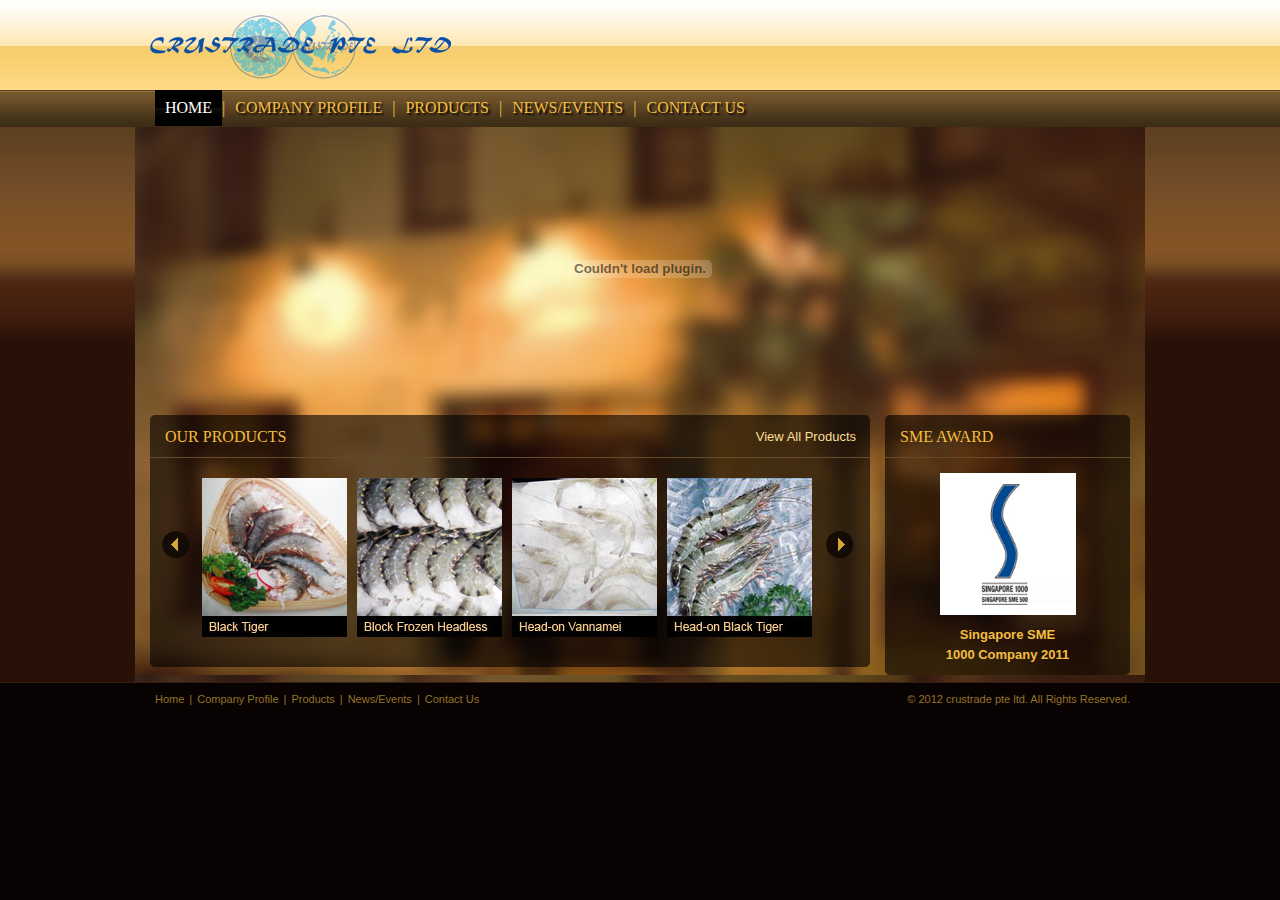
<file: index.html>
<!DOCTYPE html PUBLIC "-//W3C//DTD XHTML 1.0 Transitional//EN" "http://www.w3.org/TR/xhtml1/DTD/xhtml1-transitional.dtd">
<html xmlns="http://www.w3.org/1999/xhtml">
<head>
<meta http-equiv="Content-Type" content="text/html; charset=utf-8" />
<title>::: Crustrade pte ltd :::</title>
<link href="css/style.css" rel="stylesheet" type="text/css" />
<link rel="stylesheet" type="text/css" href="css/skin.css" />
<script type="text/javascript" src="js/jquery-1.3.1.min.js"></script>
<script type="text/javascript" src="js/js.js"></script>
<script type="text/javascript" src="js/jquery-1.4.2.min.js"></script>
<script type="text/javascript" src="js/jquery.jcarousel.min.js"></script>

<script type="text/javascript">

function mycarousel_initCallback(carousel)
{
    // Disable autoscrolling if the user clicks the prev or next button.
    carousel.buttonNext.bind('click', function() {
        carousel.startAuto(0);
    });

    carousel.buttonPrev.bind('click', function() {
        carousel.startAuto(0);
    });

    // Pause autoscrolling if the user moves with the cursor over the clip.
    carousel.clip.hover(function() {
        carousel.stopAuto();
    }, function() {
        carousel.startAuto();
    });
};

jQuery(document).ready(function() {
    jQuery('#mycarousel').jcarousel({
        auto: 10,
        wrap: 'last',
        initCallback: mycarousel_initCallback
    });
});

</script>
</head>
<body>
<div> 
  <!--Header Starts -->
  <div class="header">
    <div class="panellimit"> <a href="#" class="fleft mt15"><img src="images/logo.png" alt="Crustrade Logo" width="301" height="64" border="0" /></a> </div>
  </div>
  <!--Header Starts --> 
  <!--Navigation Starts -->
  <div class="navi">
    <div class="panellimit">
      <ul>
        <li class="sel"><a href="#">Home</a></li>
        <li class="divider">|</li>
        <li><a href="companyprofile.html">Company Profile </a></li>
        <li class="divider">|</li>
        <li><a href="products.html">Products</a></li>
        <li class="divider">|</li>
        <li><a href="news_events.html">News/Events</a></li>
        <li class="divider">|</li>
        <li><a href="contactus.html">Contact Us</a></li>
      </ul>
    </div>
  </div>
  <!--Navigation Starts --> 
  <!--Body Starts -->
  <div class="body">
    <div class="innerbg">
      <div class="panellimit">
        <div style="min-height:538px; padding-top:10px;">
          <div style="height:278px;">
          <object classid="clsid:d27cdb6e-ae6d-11cf-96b8-444553540000" 

codebase="http://download.macromedia.com/pub/shockwave/
cabs/flash/swflash.cab#version=6,0,40,0" 
 
width="980" height="263" 
 id="mymoviename">
            <param name="movie"  

value="images/banner.swf" />
            <param name="quality" value="high" />
            <param name="wmode" value="transparent"/>
            <embed src="images/banner.swf" quality="high" wmode="transparent"  bgcolor="none"

width="980" height="263" 

name="mymoviename" align="" type="application/x-shockwave-flash" 

pluginspage="http://www.macromedia.com/go/getflashplayer"> </embed>
          </object>
          </div>
          
          <!--Panel Box Starts -->
          <div class="panelbox leftcol1">
            <div class="block-top"><span class="left"></span><span class="right"></span></div>
            <div class="block-body" style="position:relative;">
              <div class="title">Our Products</div>
              
              
              <div class="viewproduct"><a href="products.html">View All Products</a></div>
              <!--Slider Main Starts-->
              <div class="slider">
                <ul id="mycarousel" class="jcarousel-skin-tango mid">
                 <li><img src="images/slider/1.jpg" width="145" height="159" alt="Black Tiger / White / Vanamei / Flowery / Pink / Fresh Water / Cat Tiger / Shrimps" /></li>
                 <li><img src="images/slider/2.jpg" width="145" height="159" alt="Block Frozen Headless Shellon Shrimp" /></li>
                 <li><img src="images/slider/3.jpg" width="145" height="159" alt="Head-on Vannamei Shrimp" /></li>
                 <li><img src="images/slider/4.jpg" width="145" height="159" alt="Head-on Black Tiger Shrimp" /></li>
                 <li><img src="images/slider/5.jpg" width="145" height="159" alt="Cooked IQF Easy Peel Shrimp" /></li>
                 <li><img src="images/slider/6.jpg" width="145" height="159" alt="Peeled and Undeveined Shrimp" /></li>
                 <li><img src="images/slider/7.jpg" width="145" height="159" alt="Skewered Peeled and Deveined Shrimp" /></li>
                 <li><img src="images/slider/8.jpg" width="145" height="159" alt="Peeled Tail-on Shrimp" /></li>
                 <li><img src="images/slider/9.jpg" width="145" height="159" alt="Peeled Tail-on Butterfly Shrimp" /></li>
                 <li><img src="images/slider/10.jpg" width="145" height="159" alt="Sushi Ebi, Nobashi, Ebi-Fry" /></li>
                 <li><img src="images/slider/11.jpg" width="145" height="159" alt="Cooked Peeled Deveined Tail-on IQF Shrimp" /></li>
                 <li><img src="images/slider/12.jpg" width="145" height="159" alt="Cooked Peeled Deveined Tail-off IQF Shrimp" /></li>
                 <li><img src="images/slider/13.jpg" width="145" height="159" alt="Squid Whole, Squid Tube, Head & Tentacles, Pineapple Cut" /></li>
                 <li><img src="images/slider/14.jpg" width="145" height="159" alt="Cuttlefish Whole, Cuttlefish Fillet, Head & Tentacles" /></li>
                 <li><img src="images/slider/15.jpg" width="145" height="159" alt="Baby Octopus Whole, Gutted, Eyeless, Flower Shape" /></li>
                 <li><img src="images/slider/16.jpg" width="145" height="159" alt="Froglegs" /></li>
                 <li><img src="images/slider/17.jpg" width="145" height="159" alt="Blue Swimming Crabs" /></li>
                 <li><img src="images/slider/18.jpg" width="145" height="159" alt="Fish, Red Snapper, Dory, Barramundi, Red Mullet, Grouper, Pomfrets, Whole, Fillets, G & G " /></li>
                  <li><img src="images/slider/19.jpg" width="145" height="159" alt="Yellow Fish Tuna, Sword Fish" /></li>
                  <li><img src="images/slider/20.jpg" width="145" height="159" alt="Rock Lobster Tails, Slipper Lobster Tails, Whole Cooked Lobster, Clams, Mussels, Seafood Mix, etc. " /></li>
                </ul>
              </div>
              <!--Slider Main Ends--> 
            </div>
            <div class="block-bottom"><span class="left"></span><span class="right"></span></div>
          </div>
          <!--Panel Box Ends --> 
          <!--Panel Box Starts -->
          <div class="panelbox rightcol1">
            <div class="block-top"><span class="left"></span><span class="right"></span></div>
            <div class="block-body">
              <div class="title">SME AWARD </div>
              <div class="body-content" style="text-align:center;"> <img src="images/sme.png" width="136" height="142" alt="SME AWARD" />
                <p style="text-align:center; color:#F4BE40; padding-top:10px !important; padding-bottom:0px !important;"><strong>Singapore SME <br />
                  1000 Company 2011</strong></p>
                <div class="clr"></div>
              </div>
            </div>
            <div class="block-bottom"><span class="left"></span><span class="right"></span></div>
          </div>
          <!--Panel Box Ends -->
          <div class="clr"></div>
        </div>
      </div>
    </div>
  </div>
  <!--Body Starts --> 
  <!--Footer Starts -->
  <div class="footer">
    <div class="panellimit">
      <div class="fleft"><a href="index.html">Home</a>|<a href="companyprofile.html">Company Profile</a>|<a href="products.html">Products</a>|<a href="news_events.html">News/Events</a>|<a href="contactus.html">Contact Us</a> </div>
      <div class="fright">© 2012 crustrade pte ltd. All Rights Reserved.</div>
    </div>
  </div>
  <!--Footer Starts --> 
</div>
</body>
</html>
</file>
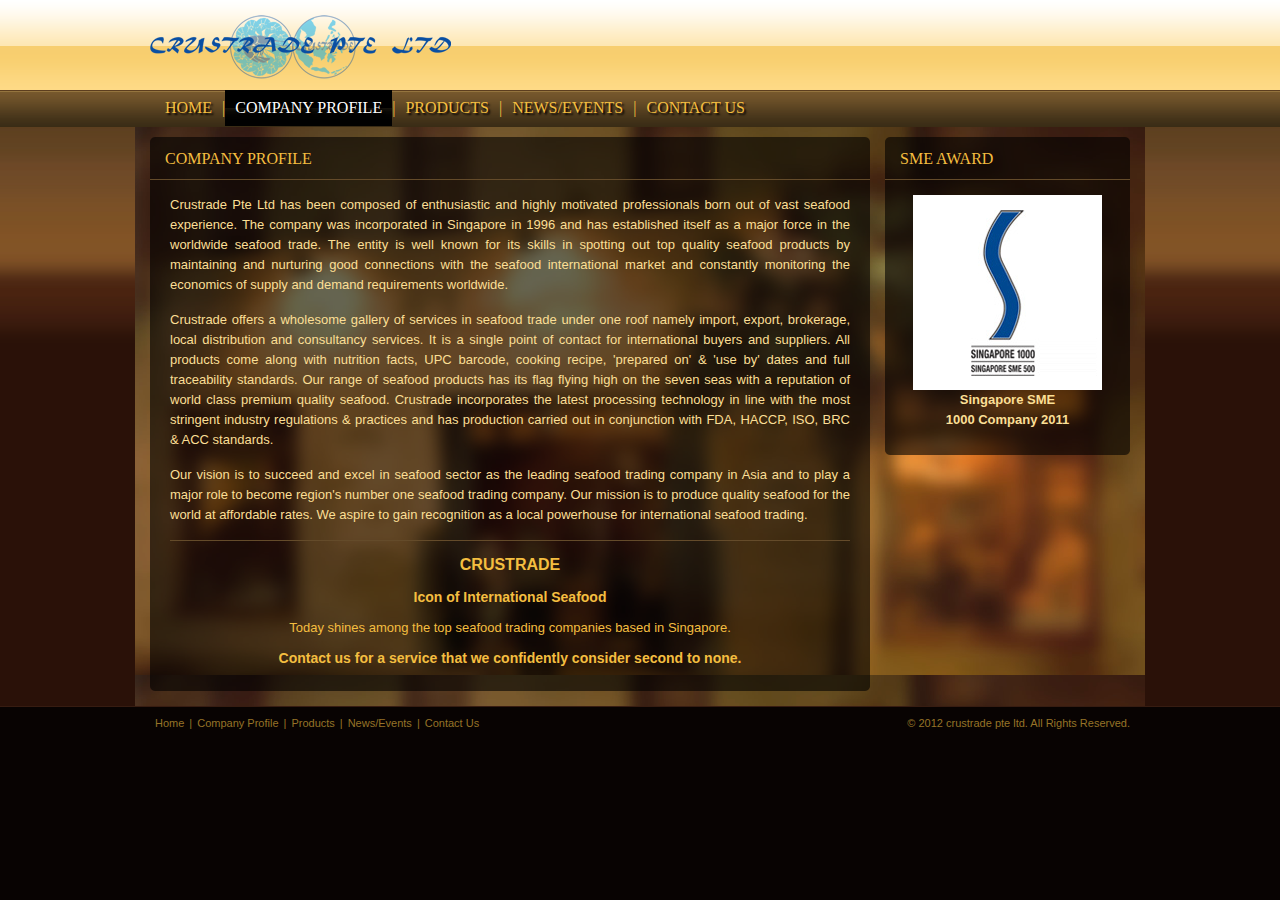
<file: companyprofile-3.html>
<!DOCTYPE html PUBLIC "-//W3C//DTD XHTML 1.0 Transitional//EN" "http://www.w3.org/TR/xhtml1/DTD/xhtml1-transitional.dtd">
<html xmlns="http://www.w3.org/1999/xhtml">
<head>
<meta http-equiv="Content-Type" content="text/html; charset=utf-8" />
<title>::: Crustrade pte ltd :::</title>
<link href="css/style.css" rel="stylesheet" type="text/css" />
</head>
<body>
<div> 
  <!--Header Starts -->
  <div class="header">
    <div class="panellimit"> <a href="#" class="fleft mt15"><img src="images/logo.png" alt="Crustrade Logo" width="301" height="64" border="0" /></a> </div>
  </div>
  <!--Header Starts --> 
  <!--Navigation Starts -->
  <div class="navi">
    <div class="panellimit">
      <ul>
        <li><a href="index.html">Home</a></li>
        <li class="divider">|</li>
        <li class="sel"><a href="#">Company Profile </a></li>
        <li class="divider">|</li>
        <li><a href="products.html">Products</a></li>
        <li class="divider">|</li>
        <li><a href="news_events.html">News/Events</a></li>
        <li class="divider">|</li>
        <li><a href="contactus.html">Contact Us</a></li>
      </ul>
    </div>
  </div>
  <!--Navigation Starts --> 
  <!--Body Starts -->
  <div class="body">
    <div class="innerbg">
      <div class="panellimit">
        <div style="padding-top:10px; min-height:528px;"> 
          <!--Panel Box Starts -->
          <div class="panelbox leftcol1">
            <div class="block-top"><span class="left"></span><span class="right"></span></div>
            <div class="block-body">
              <div class="title">Company Profile</div>
              <div class="body-content">
                <p>Crustrade Pte Ltd has been composed of enthusiastic and highly motivated professionals born out of vast seafood experience. The company was incorporated in Singapore in 1996 and has established itself as a major force in the worldwide seafood trade. The entity is well known for its skills in spotting out top quality seafood products by maintaining and nurturing good connections with the seafood international market and constantly monitoring the economics of supply and demand requirements worldwide.</p>
                <p>Crustrade offers a wholesome gallery of services in seafood trade under one roof namely import, export, brokerage, local distribution and consultancy services. It is a single point of contact for international buyers and suppliers. All products come along with nutrition facts,  UPC barcode, cooking recipe, 'prepared on' & 'use by' dates  and  full traceability standards. Our range of seafood products has its flag flying high on the seven seas with a reputation of world class premium quality seafood.  Crustrade incorporates the latest processing technology in line with the most stringent industry regulations & practices and has production carried out in conjunction with FDA, HACCP, ISO, BRC & ACC standards.</p>
                <p>Our vision is to succeed and excel in seafood sector as the leading seafood trading company in Asia and to play a major role to become region's number one seafood trading company. Our mission is to produce quality seafood for the world at affordable rates. We aspire to gain recognition as a local powerhouse for international seafood trading.</p>
                <div class="compcontent">
                <h2>CRUSTRADE</h2>
                <h3>Icon of International Seafood</h3>
                <h4>Today shines among  the top seafood trading companies based in Singapore.</h4>
                <h3>Contact us for a service that we confidently consider  second to none.</h3>
                </div>
                <div class="clr"></div>
              </div>
            </div>
            <div class="block-bottom"><span class="left"></span><span class="right"></span></div>
          </div>
          <!--Panel Box Ends -->
          <!--Panel Box Starts -->
          <div class="panelbox rightcol1">
            <div class="block-top"><span class="left"></span><span class="right"></span></div>
            <div class="block-body">
              <div class="title">SME AWARD </div>
             <div class="body-content" style="text-align:center;">
                <img src="images/sme.png" width="189" height="195" alt="sme award" />
                <p style="margin-top:10px; text-align:center;"><strong>Singapore SME <br />
                1000 Company 2011</strong></p>
                <div class="clr"></div>
              </div>
            </div>
            <div class="block-bottom"><span class="left"></span><span class="right"></span></div>
          </div>
          <!--Panel Box Ends -->
          <div class="clr"></div>
        </div>
      </div>
    </div>
  </div>
  <!--Body Starts --> 
  <!--Footer Starts -->
  <div class="footer">
    <div class="panellimit">
      <div class="fleft"><a href="index.html">Home</a>|<a href="companyprofile.html">Company Profile</a>|<a href="products.html">Products</a>|<a href="news_events.html">News/Events</a>|<a href="contactus.html">Contact Us</a> </div>
      <div class="fright">© 2012 crustrade pte ltd. All Rights Reserved.</div>
    </div>
  </div>
  <!--Footer Starts --> 
</div>
</body>
</html>
</file>
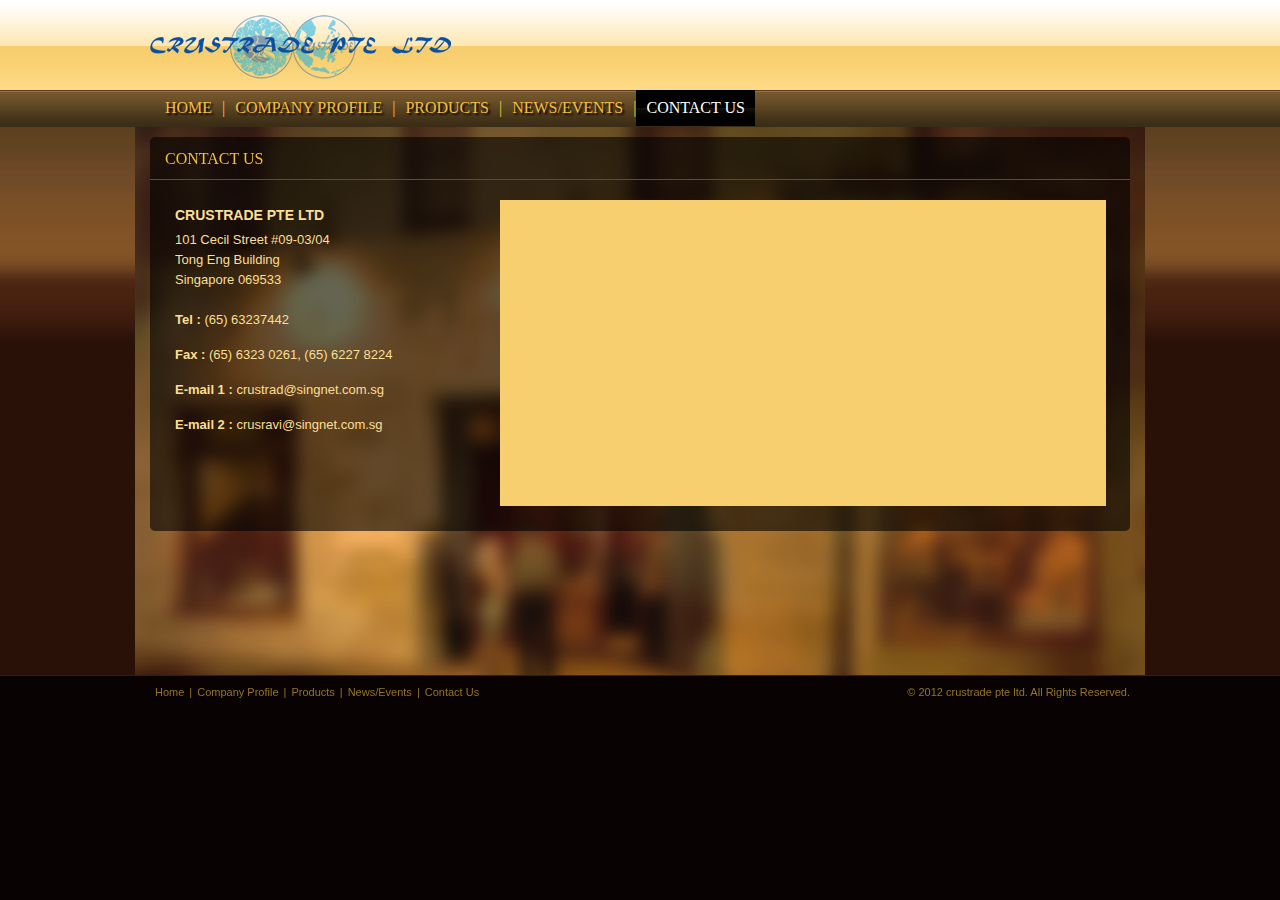
<file: contactus-3.html>
<!DOCTYPE html PUBLIC "-//W3C//DTD XHTML 1.0 Transitional//EN" "http://www.w3.org/TR/xhtml1/DTD/xhtml1-transitional.dtd">
<html xmlns="http://www.w3.org/1999/xhtml">
<head>
<meta http-equiv="Content-Type" content="text/html; charset=utf-8" />
<title>::: Crustrade pte ltd :::</title>
<link href="css/style.css" rel="stylesheet" type="text/css" />
</head>
<body>
<div> 
  <!--Header Starts -->
  <div class="header">
    <div class="panellimit"> <a href="#" class="fleft mt15"><img src="images/logo.png" alt="Crustrade Logo" width="301" height="64" border="0" /></a> </div>
  </div>
  <!--Header Starts --> 
  <!--Navigation Starts -->
  <div class="navi">
    <div class="panellimit">
      <ul>
        <li><a href="index.html">Home</a></li>
        <li class="divider">|</li>
        <li><a href="companyprofile.html">Company Profile </a></li>
        <li class="divider">|</li>
        <li><a href="products.html">Products</a></li>
        <li class="divider">|</li>
        <li><a href="news_events.html">News/Events</a></li>
        <li class="divider">|</li>
        <li class="sel"><a href="#">Contact Us</a></li>
      </ul>
    </div>
  </div>
  <!--Navigation Starts --> 
  <!--Body Starts -->
  <div class="body">
    <div class="innerbg">
      <div class="panellimit">
        <div style="padding-top:10px; padding-bottom:10px; min-height:528px;"> 
          <!--Panel Box Starts -->
          <div class="panelbox">
            <div class="block-top"><span class="left"></span><span class="right"></span></div>
            <div class="block-body">
              <div class="title">Contact Us</div>
              <div>
                <div class="contact-content">
                  <div style="margin-bottom:20px;">
                    <h3>CRUSTRADE PTE LTD</h3>
                    101 Cecil Street #09-03/04<br />
                    Tong Eng Building<br />
                    Singapore 069533</div>
                  <p><strong>Tel :</strong> (65) 63237442</p>
                  <p><strong>Fax :</strong> (65) 6323 0261, (65) 6227 8224</p>
                  <p><strong>E-mail 1 :</strong> <a href="mailto:crustrad@singnet.com.sg">crustrad@singnet.com.sg</a></p>
                  <p><strong>E-mail 2 :</strong> <a href="mailto:crusravi@singnet.com.sg">crusravi@singnet.com.sg</a></p>
                </div>
                <div class="map">
                  <iframe width="600" height="300" frameborder="0" scrolling="no" marginheight="0" marginwidth="0" src="http://maps.google.co.in/maps?q=crustrade+pte+ltd+singapore&amp;oe=utf-8&amp;client=firefox-a&amp;ie=UTF8&amp;hl=en&amp;hq=crustrade+pte+ltd&amp;hnear=Singapore&amp;ll=1.280314,103.848297&amp;spn=0.024069,0.042272&amp;t=m&amp;z=14&amp;vpsrc=6&amp;iwloc=A&amp;cid=5279370033874251805&amp;output=embed"></iframe>
                </div>
                <div class="clr"></div>
              </div>
            </div>
            <div class="block-bottom"><span class="left"></span><span class="right"></span></div>
          </div>
          <!--Panel Box Ends -->
          <div class="clr"></div>
        </div>
      </div>
    </div>
  </div>
  <!--Body Starts --> 
  <!--Footer Starts -->
  <div class="footer">
    <div class="panellimit">
      <div class="fleft"><a href="index.html">Home</a>|<a href="companyprofile.html">Company Profile</a>|<a href="products.html">Products</a>|<a href="news_events.html">News/Events</a>|<a href="contactus.html">Contact Us</a> </div>
      <div class="fright">© 2012 crustrade pte ltd. All Rights Reserved.</div>
    </div>
  </div>
  <!--Footer Starts --> 
</div>
</body>
</html>
</file>
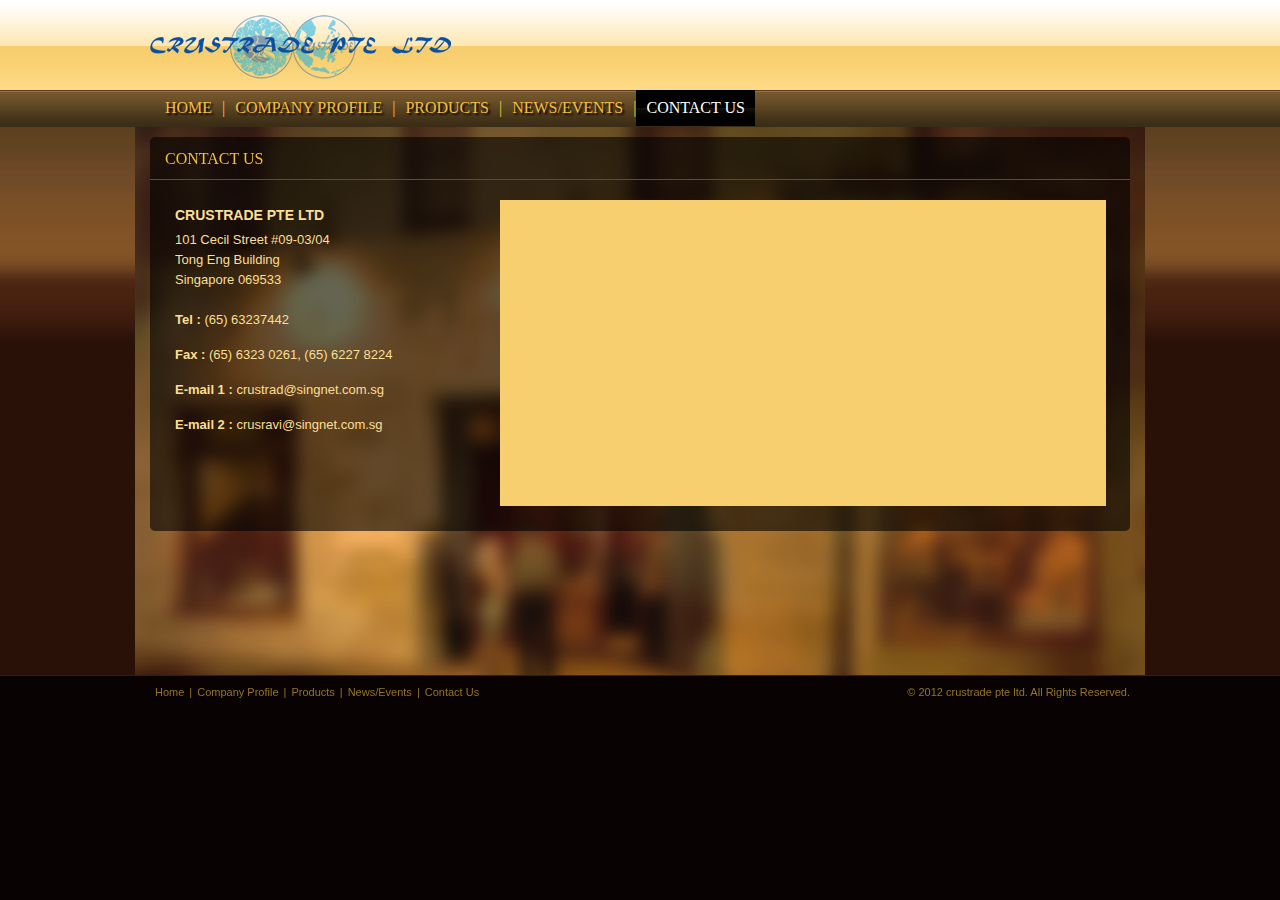
<file: contactus.html>
<!DOCTYPE html PUBLIC "-//W3C//DTD XHTML 1.0 Transitional//EN" "http://www.w3.org/TR/xhtml1/DTD/xhtml1-transitional.dtd">
<html xmlns="http://www.w3.org/1999/xhtml">
<head>
<meta http-equiv="Content-Type" content="text/html; charset=utf-8" />
<title>::: Crustrade pte ltd :::</title>
<link href="css/style.css" rel="stylesheet" type="text/css" />
</head>
<body>
<div> 
  <!--Header Starts -->
  <div class="header">
    <div class="panellimit"> <a href="#" class="fleft mt15"><img src="images/logo.png" alt="Crustrade Logo" width="301" height="64" border="0" /></a> </div>
  </div>
  <!--Header Starts --> 
  <!--Navigation Starts -->
  <div class="navi">
    <div class="panellimit">
      <ul>
        <li><a href="index.html">Home</a></li>
        <li class="divider">|</li>
        <li><a href="companyprofile.html">Company Profile </a></li>
        <li class="divider">|</li>
        <li><a href="products.html">Products</a></li>
        <li class="divider">|</li>
        <li><a href="news_events.html">News/Events</a></li>
        <li class="divider">|</li>
        <li class="sel"><a href="#">Contact Us</a></li>
      </ul>
    </div>
  </div>
  <!--Navigation Starts --> 
  <!--Body Starts -->
  <div class="body">
    <div class="innerbg">
      <div class="panellimit">
        <div style="padding-top:10px; padding-bottom:10px; min-height:528px;"> 
          <!--Panel Box Starts -->
          <div class="panelbox">
            <div class="block-top"><span class="left"></span><span class="right"></span></div>
            <div class="block-body">
              <div class="title">Contact Us</div>
              <div>
                <div class="contact-content">
                  <div style="margin-bottom:20px;">
                    <h3>CRUSTRADE PTE LTD</h3>
                    101 Cecil Street #09-03/04<br />
                    Tong Eng Building<br />
                    Singapore 069533</div>
                  <p><strong>Tel :</strong> (65) 63237442</p>
                  <p><strong>Fax :</strong> (65) 6323 0261, (65) 6227 8224</p>
                  <p><strong>E-mail 1 :</strong> <a href="mailto:crustrad@singnet.com.sg">crustrad@singnet.com.sg</a></p>
                  <p><strong>E-mail 2 :</strong> <a href="mailto:crusravi@singnet.com.sg">crusravi@singnet.com.sg</a></p>
                </div>
                <div class="map">
                  <!--<iframe width="600" height="300" frameborder="0" scrolling="no" marginheight="0" marginwidth="0" src="http://maps.google.co.in/maps?q=crustrade+pte+ltd+singapore&amp;oe=utf-8&amp;client=firefox-a&amp;ie=UTF8&amp;hl=en&amp;hq=crustrade+pte+ltd&amp;hnear=Singapore&amp;ll=1.280314,103.848297&amp;spn=0.024069,0.042272&amp;t=m&amp;z=14&amp;vpsrc=6&amp;iwloc=A&amp;cid=5279370033874251805&amp;output=embed"></iframe>-->
			<iframe width="600" height="300" frameborder="0" scrolling="no" marginheight="0" marginwidth="0" src="http://maps.google.com.sg/maps?f=q&amp;source=embed&amp;hl=en&amp;geocode=&amp;q=101+Cecil+Street+%2309-03%2F04,+Tong+Eng+Building,+Singapore+069533&amp;aq=&amp;sll=1.280664,103.850273&amp;sspn=0.002682,0.003428&amp;vpsrc=6&amp;ie=UTF8&amp;hq=&amp;hnear=Tong+Eng+Bldg,+101+Cecil+St,+069533&amp;t=m&amp;ll=1.28097,103.849448&amp;spn=0.001609,0.001714&amp;z=14&amp;iwloc=A&amp;output=embed"></iframe><br /><small><a href="http://maps.google.com.sg/maps?f=q&amp;source=embed&amp;hl=en&amp;geocode=&amp;q=101+Cecil+Street+%2309-03%2F04,+Tong+Eng+Building,+Singapore+069533&amp;aq=&amp;sll=1.280664,103.850273&amp;sspn=0.002682,0.003428&amp;vpsrc=6&amp;ie=UTF8&amp;hq=&amp;hnear=Tong+Eng+Bldg,+101+Cecil+St,+069533&amp;t=m&amp;ll=1.28097,103.849448&amp;spn=0.001609,0.001714&amp;z=14&amp;iwloc=A" style="color:#0000FF;text-align:left"></a></small>
                </div>
                <div class="clr"></div>
              </div>
            </div>
            <div class="block-bottom"><span class="left"></span><span class="right"></span></div>
          </div>
          <!--Panel Box Ends -->
          <div class="clr"></div>
        </div>
      </div>
    </div>
  </div>
  <!--Body Starts --> 
  <!--Footer Starts -->
  <div class="footer">
    <div class="panellimit">
      <div class="fleft"><a href="index.html">Home</a>|<a href="companyprofile.html">Company Profile</a>|<a href="products.html">Products</a>|<a href="news_events.html">News/Events</a>|<a href="contactus.html">Contact Us</a> </div>
      <div class="fright">© 2012 crustrade pte ltd. All Rights Reserved.</div>
    </div>
  </div>
  <!--Footer Starts --> 
</div>
</body>
</html>
</file>
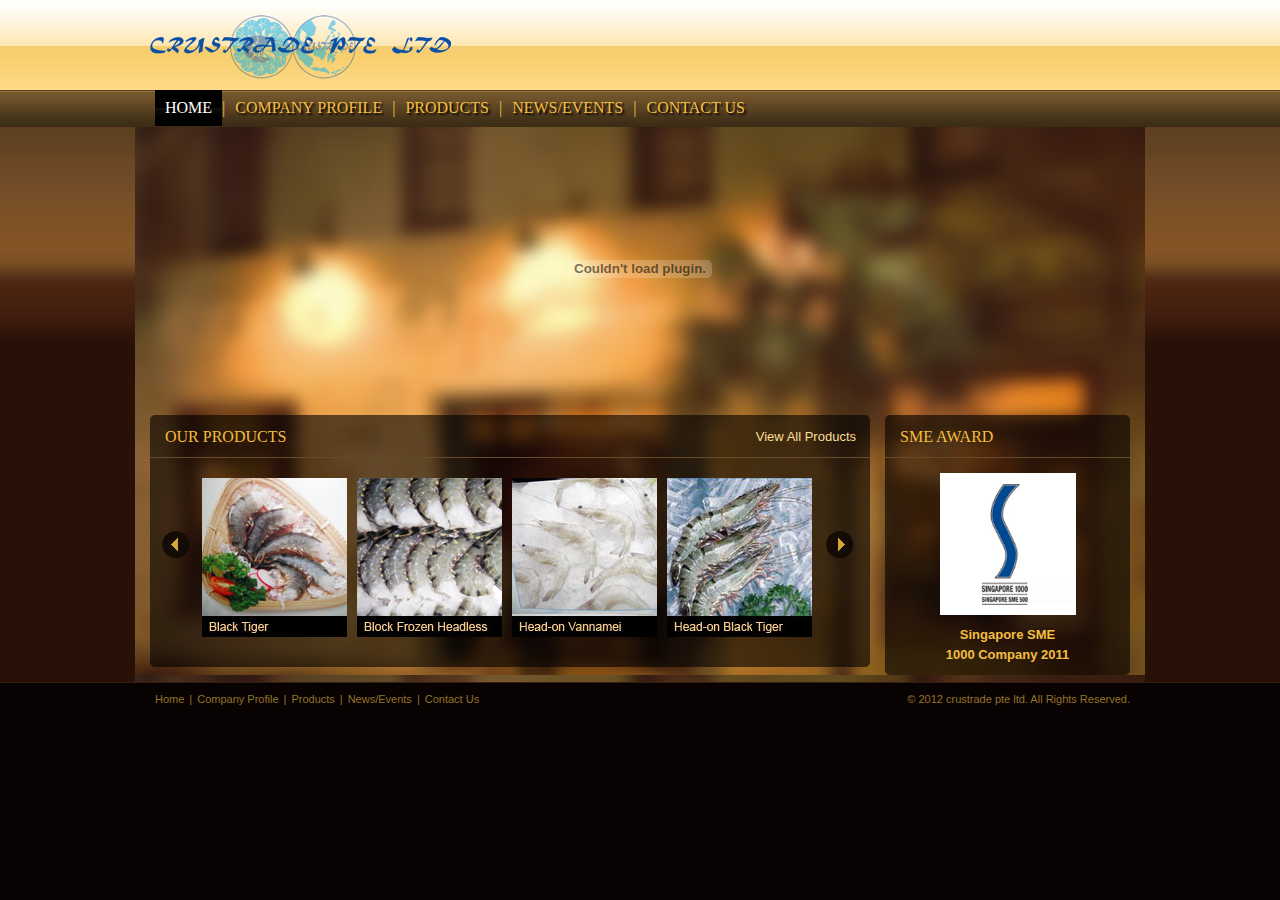
<file: index-3.html>
<!DOCTYPE html PUBLIC "-//W3C//DTD XHTML 1.0 Transitional//EN" "http://www.w3.org/TR/xhtml1/DTD/xhtml1-transitional.dtd">
<html xmlns="http://www.w3.org/1999/xhtml">
<head>
<meta http-equiv="Content-Type" content="text/html; charset=utf-8" />
<title>::: Crustrade pte ltd :::</title>
<link href="css/style.css" rel="stylesheet" type="text/css" />
<link rel="stylesheet" type="text/css" href="css/skin.css" />
<script type="text/javascript" src="js/jquery-1.3.1.min.js"></script>
<script type="text/javascript" src="js/js.js"></script>
<script type="text/javascript" src="js/jquery-1.4.2.min.js"></script>
<script type="text/javascript" src="js/jquery.jcarousel.min.js"></script>

<script type="text/javascript">

function mycarousel_initCallback(carousel)
{
    // Disable autoscrolling if the user clicks the prev or next button.
    carousel.buttonNext.bind('click', function() {
        carousel.startAuto(0);
    });

    carousel.buttonPrev.bind('click', function() {
        carousel.startAuto(0);
    });

    // Pause autoscrolling if the user moves with the cursor over the clip.
    carousel.clip.hover(function() {
        carousel.stopAuto();
    }, function() {
        carousel.startAuto();
    });
};

jQuery(document).ready(function() {
    jQuery('#mycarousel').jcarousel({
        auto: 5,
        wrap: 'last',
        initCallback: mycarousel_initCallback
    });
});

</script>
</head>
<body>
<div> 
  <!--Header Starts -->
  <div class="header">
    <div class="panellimit"> <a href="#" class="fleft mt15"><img src="images/logo.png" alt="Crustrade Logo" width="301" height="64" border="0" /></a> </div>
  </div>
  <!--Header Starts --> 
  <!--Navigation Starts -->
  <div class="navi">
    <div class="panellimit">
      <ul>
        <li class="sel"><a href="#">Home</a></li>
        <li class="divider">|</li>
        <li><a href="companyprofile.html">Company Profile </a></li>
        <li class="divider">|</li>
        <li><a href="products.html">Products</a></li>
        <li class="divider">|</li>
        <li><a href="news_events.html">News/Events</a></li>
        <li class="divider">|</li>
        <li><a href="contactus.html">Contact Us</a></li>
      </ul>
    </div>
  </div>
  <!--Navigation Starts --> 
  <!--Body Starts -->
  <div class="body">
    <div class="innerbg">
      <div class="panellimit">
        <div style="min-height:538px; padding-top:10px;">
          <div style="height:278px;">
          <object classid="clsid:d27cdb6e-ae6d-11cf-96b8-444553540000" 

codebase="http://download.macromedia.com/pub/shockwave/
cabs/flash/swflash.cab#version=6,0,40,0" 
 
width="980" height="263" 
 id="mymoviename">
            <param name="movie"  

value="images/banner.swf" />
            <param name="quality" value="high" />
            <param name="wmode" value="transparent"/>
            <embed src="images/banner.swf" quality="high" wmode="transparent"  bgcolor="none"

width="980" height="263" 

name="mymoviename" align="" type="application/x-shockwave-flash" 

pluginspage="http://www.macromedia.com/go/getflashplayer"> </embed>
          </object>
          </div>
          
          <!--Panel Box Starts -->
          <div class="panelbox leftcol1">
            <div class="block-top"><span class="left"></span><span class="right"></span></div>
            <div class="block-body" style="position:relative;">
              <div class="title">Our Products</div>
              
              
              <div class="viewproduct"><a href="products.html">View All Products</a></div>
              <!--Slider Main Starts-->
              <div class="slider">
                <ul id="mycarousel" class="jcarousel-skin-tango mid">
                 <li><img src="images/slider/1.jpg" width="145" height="159" alt="Black Tiger / White / Vanamei / Flowery / Pink / Fresh Water / Cat Tiger / Shrimps" /></li>
                 <li><img src="images/slider/2.jpg" width="145" height="159" alt="Block Frozen Headless Shellon Shrimp" /></li>
                 <li><img src="images/slider/3.jpg" width="145" height="159" alt="Head-on Vannamei Shrimp" /></li>
                 <li><img src="images/slider/4.jpg" width="145" height="159" alt="Head-on Black Tiger Shrimp" /></li>
                 <li><img src="images/slider/5.jpg" width="145" height="159" alt="Cooked IQF Easy Peel Shrimp" /></li>
                 <li><img src="images/slider/6.jpg" width="145" height="159" alt="Peeled and Undeveined Shrimp" /></li>
                 <li><img src="images/slider/7.jpg" width="145" height="159" alt="Skewered Peeled and Deveined Shrimp" /></li>
                 <li><img src="images/slider/8.jpg" width="145" height="159" alt="Peeled Tail-on Shrimp" /></li>
                 <li><img src="images/slider/9.jpg" width="145" height="159" alt="Peeled Tail-on Butterfly Shrimp" /></li>
                 <li><img src="images/slider/10.jpg" width="145" height="159" alt="Sushi Ebi, Nobashi, Ebi-Fry" /></li>
                 <li><img src="images/slider/11.jpg" width="145" height="159" alt="Cooked Peeled Deveined Tail-on IQF Shrimp" /></li>
                 <li><img src="images/slider/12.jpg" width="145" height="159" alt="Cooked Peeled Deveined Tail-off IQF Shrimp" /></li>
                 <li><img src="images/slider/13.jpg" width="145" height="159" alt="Squid Whole, Squid Tube, Head & Tentacles, Pineapple Cut" /></li>
                 <li><img src="images/slider/14.jpg" width="145" height="159" alt="Cuttlefish Whole, Cuttlefish Fillet, Head & Tentacles" /></li>
                 <li><img src="images/slider/15.jpg" width="145" height="159" alt="Baby Octopus Whole, Gutted, Eyeless, Flower Shape" /></li>
                 <li><img src="images/slider/16.jpg" width="145" height="159" alt="Froglegs" /></li>
                 <li><img src="images/slider/17.jpg" width="145" height="159" alt="Blue Swimming Crabs" /></li>
                 <li><img src="images/slider/18.jpg" width="145" height="159" alt="Fish, Red Snapper, Dory, Barramundi, Red Mullet, Grouper, Pomfrets, Whole, Fillets, G & G " /></li>
                  <li><img src="images/slider/19.jpg" width="145" height="159" alt="Yellow Fish Tuna, Sword Fish" /></li>
                  <li><img src="images/slider/20.jpg" width="145" height="159" alt="Rock Lobster Tails, Slipper Lobster Tails, Whole Cooked Lobster, Clams, Mussels, Seafood Mix, etc. " /></li>
                </ul>
              </div>
              <!--Slider Main Ends--> 
            </div>
            <div class="block-bottom"><span class="left"></span><span class="right"></span></div>
          </div>
          <!--Panel Box Ends --> 
          <!--Panel Box Starts -->
          <div class="panelbox rightcol1">
            <div class="block-top"><span class="left"></span><span class="right"></span></div>
            <div class="block-body">
              <div class="title">SME AWARD </div>
              <div class="body-content" style="text-align:center;"> <img src="images/sme.png" width="136" height="142" alt="SME AWARD" />
                <p style="text-align:center; color:#F4BE40; padding-top:10px !important; padding-bottom:0px !important;"><strong>Singapore SME <br />
                  1000 Company 2011</strong></p>
                <div class="clr"></div>
              </div>
            </div>
            <div class="block-bottom"><span class="left"></span><span class="right"></span></div>
          </div>
          <!--Panel Box Ends -->
          <div class="clr"></div>
        </div>
      </div>
    </div>
  </div>
  <!--Body Starts --> 
  <!--Footer Starts -->
  <div class="footer">
    <div class="panellimit">
      <div class="fleft"><a href="index.html">Home</a>|<a href="companyprofile.html">Company Profile</a>|<a href="products.html">Products</a>|<a href="news_events.html">News/Events</a>|<a href="contactus.html">Contact Us</a> </div>
      <div class="fright">© 2012 crustrade pte ltd. All Rights Reserved.</div>
    </div>
  </div>
  <!--Footer Starts --> 
</div>
</body>
</html>
</file>
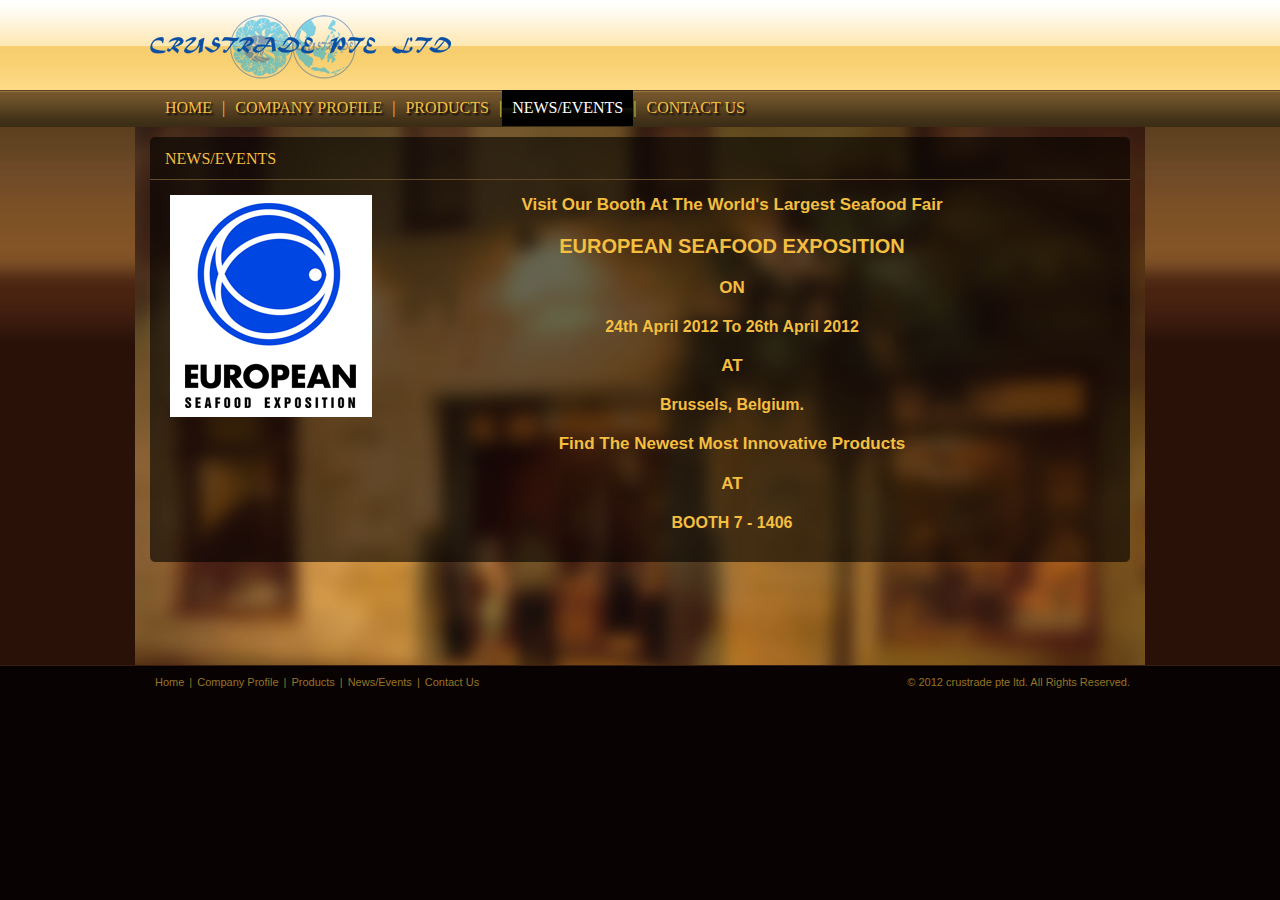
<file: news_events-3.html>
<!DOCTYPE html PUBLIC "-//W3C//DTD XHTML 1.0 Transitional//EN" "http://www.w3.org/TR/xhtml1/DTD/xhtml1-transitional.dtd">
<html xmlns="http://www.w3.org/1999/xhtml">
<head>
<meta http-equiv="Content-Type" content="text/html; charset=utf-8" />
<title>::: Crustrade pte ltd :::</title>
<link href="css/style.css" rel="stylesheet" type="text/css" />
</head>
<body>
<div> 
  <!--Header Starts -->
  <div class="header">
    <div class="panellimit"> <a href="#" class="fleft mt15"><img src="images/logo.png" alt="Crustrade Logo" width="301" height="64" border="0" /></a> </div>
  </div>
  <!--Header Starts --> 
  <!--Navigation Starts -->
  <div class="navi">
    <div class="panellimit">
      <ul>
        <li><a href="index.html">Home</a></li>
        <li class="divider">|</li>
        <li><a href="companyprofile.html">Company Profile </a></li>
        <li class="divider">|</li>
        <li><a href="products.html">Products</a></li>
        <li class="divider">|</li>
        <li class="sel"><a href="#">News/Events</a></li>
        <li class="divider">|</li>
        <li><a href="contactus.html">Contact Us</a></li>
      </ul>
    </div>
  </div>
  <!--Navigation Starts --> 
  <!--Body Starts -->
  <div class="body">
    <div class="innerbg">
      <div class="panellimit">
        <div style="padding-top:10px; min-height:528px;"> 
          <!--Panel Box Starts -->
          <div class="panelbox">
            <div class="block-top"><span class="left"></span><span class="right"></span></div>
            <div class="block-body">
              <div class="title">News/Events</div>
              <div class="body-content" style="min-height:300px;">
               <img src="images/europe.png" width="202" height="222" style="float:left; margin-right:20px;" />
<div style="width:680px; float:left; text-align:center;" class="news">
                            <h2>Visit Our Booth At The World's Largest Seafood Fair</h2>
                                       <h1>EUROPEAN SEAFOOD EXPOSITION</h1>
                                                    <h2>ON</h2>
                            <h3>24th April 2012 To  26th April 2012</h3>
                            <h2>AT</h2>
                            <h3>Brussels, Belgium.</h3>
                                <h2>Find The Newest Most Innovative Products</h2>
                                <h2>AT</h2>
                                              <h3>BOOTH 7 - 1406</h3>
              </div>
                <div class="clr"></div>
              </div>
            </div>
            <div class="block-bottom"><span class="left"></span><span class="right"></span></div>
          </div>
          <!--Panel Box Ends -->
          <div class="clr"></div>
        </div>
      </div>
    </div>
  </div>
  <!--Body Starts --> 
  <!--Footer Starts -->
  <div class="footer">
    <div class="panellimit">
      <div class="fleft"><a href="index.html">Home</a>|<a href="companyprofile.html">Company Profile</a>|<a href="products.html">Products</a>|<a href="news_events.html">News/Events</a>|<a href="contactus.html">Contact Us</a> </div>
      <div class="fright">© 2012 crustrade pte ltd. All Rights Reserved.</div>
    </div>
  </div>
  <!--Footer Starts --> 
</div>
</body>
</html>
</file>
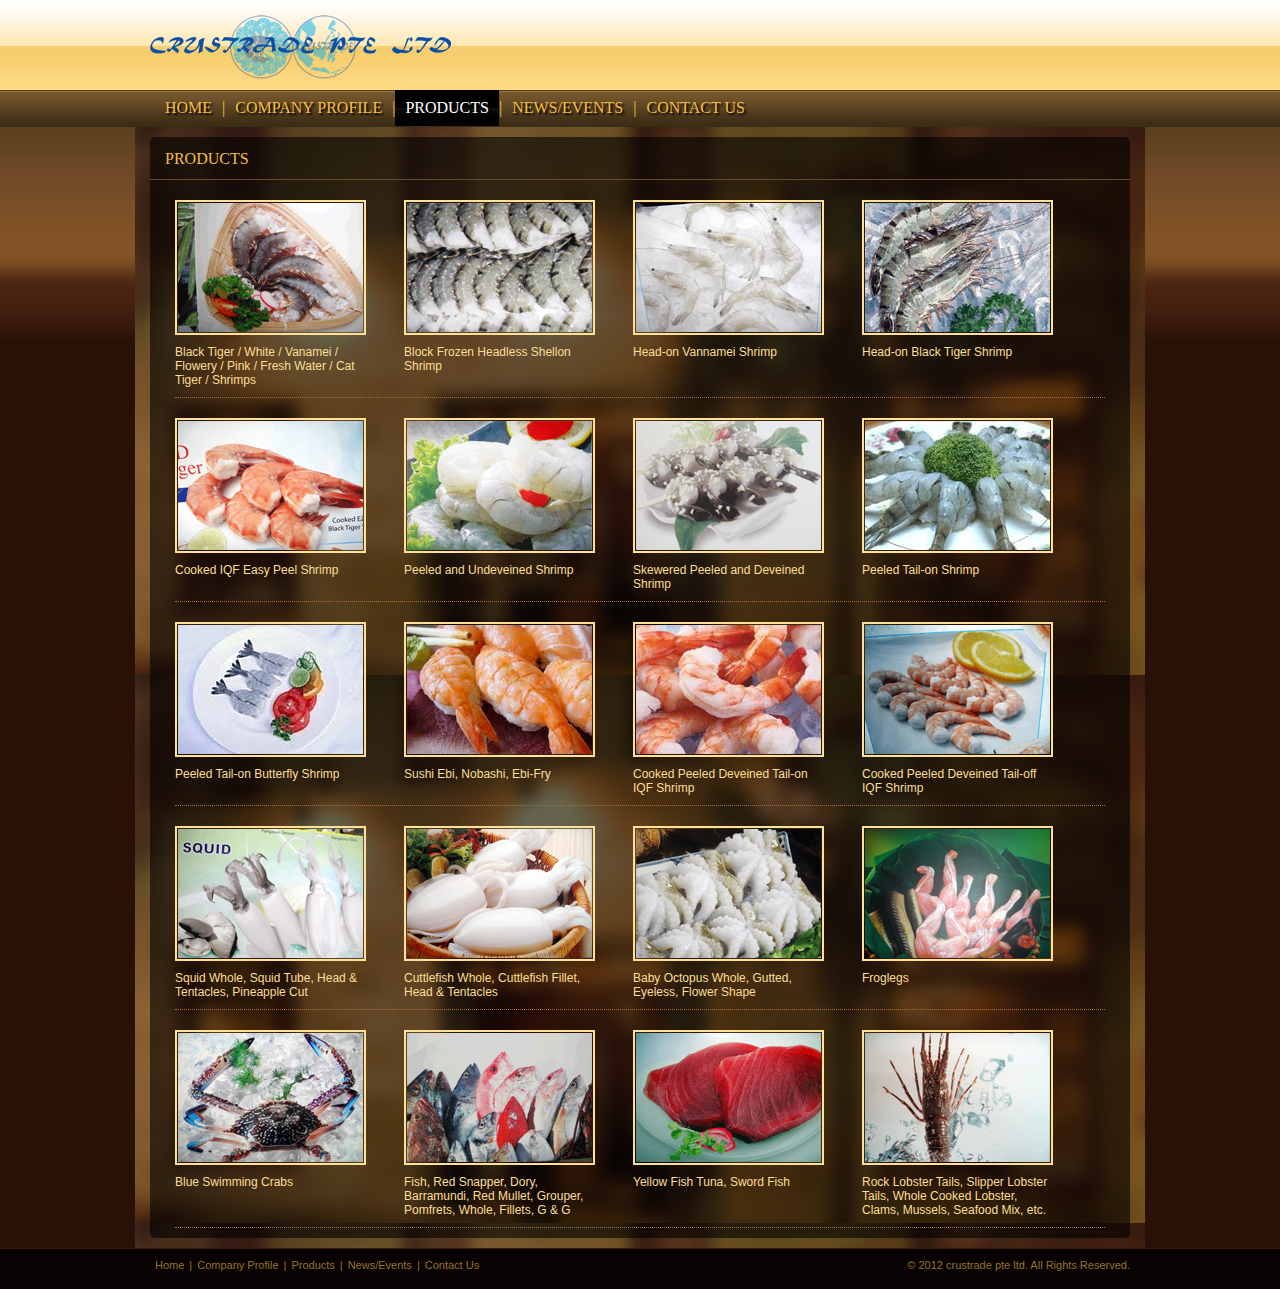
<file: products-3.html>
<!DOCTYPE html PUBLIC "-//W3C//DTD XHTML 1.0 Transitional//EN" "http://www.w3.org/TR/xhtml1/DTD/xhtml1-transitional.dtd">
<html xmlns="http://www.w3.org/1999/xhtml">
<head>
<meta http-equiv="Content-Type" content="text/html; charset=utf-8" />
<title>::: Crustrade pte ltd :::</title>
<link href="css/style.css" rel="stylesheet" type="text/css" />
<script type="text/javascript" src="js/jquery.js"></script>
<script type="text/javascript" src="js/jquery.lightbox-0.5.js"></script>
<script type="text/javascript">
$(function() {
        $('.gallery a').lightBox();
    });	
</script>
</head>
<body>
<div> 
  <!--Header Starts -->
  <div class="header">
    <div class="panellimit"> <a href="#" class="fleft mt15"><img src="images/logo.png" alt="Crustrade Logo" width="301" height="64" border="0" /></a> </div>
  </div>
  <!--Header Starts --> 
  <!--Navigation Starts -->
  <div class="navi">
    <div class="panellimit">
      <ul>
        <li><a href="index.html">Home</a></li>
        <li class="divider">|</li>
        <li><a href="companyprofile.html">Company Profile </a></li>
        <li class="divider">|</li>
        <li class="sel"><a href="products.html">Products</a></li>
        <li class="divider">|</li>
        <li><a href="news_events.html">News/Events</a></li>
        <li class="divider">|</li>
        <li><a href="contactus.html">Contact Us</a></li>
      </ul>
    </div>
  </div>
  <!--Navigation Starts --> 
  <!--Body Starts -->
  <div class="body">
    <div class="innerbg">
      <div class="panellimit">
        <div style="padding-top:10px; padding-bottom:10px; min-height:528px;"> 
          <!--Panel Box Starts -->
          <div class="panelbox">
            <div class="block-top"><span class="left"></span><span class="right"></span></div>
            <div class="block-body">
              <div class="title">Products</div>
              
               <!--Light Box Starts-->
               <div class="gallery">
               <!--Row1 Starts-->
               <ul class="listmain">
          <li class="list1"><a href="images/products/BlackTiger.jpg" title="Black Tiger / White / Vanamei / Flowery / Pink / Fresh Water / Cat Tiger / Shrimps"> <img width="185" height="129" alt="1" src="images/products/black_tiger.png"> </a> <div class="label">Black Tiger / White / Vanamei / Flowery / Pink / Fresh Water / Cat Tiger / Shrimps</div></li>
         
         <li class="list1"><a href="images/products/BlockFrozenHeadlessShellon.jpg" title="Block Frozen Headless Shellon Shrimp"> <img width="185" height="129" alt="2" src="images/products/BlockFrozenHeadlessShellon.png"> </a> <div class="label">Block Frozen Headless Shellon Shrimp</div></li>
         
         <li class="list1"><a href="images/products/HeadonVannameiShrimp.jpg" title="Head-on Vannamei Shrimp"> <img width="185" height="129" alt="3" src="images/products/Head-onVannameiShrimp.png"> </a> <div class="label">Head-on Vannamei Shrimp</div></li>
         
         <li class="list1"><a href="images/products/BlockorIQFEasyPeelShrimp1.jpg" title="Head-on Black Tiger Shrimp"> <img width="185" height="129" alt="5" src="images/products/5.png"> </a> <div class="label">Head-on Black Tiger Shrimp</div></li>
         <div class="clr"></div>
        </ul>
               <!--Row1 Ends-->
               <!--Row2 Starts-->
               <ul class="listmain">
          <li class="list1"><a href="images/products/Cooked-IQF-Easy-Peel-Shrimp.JPG" title="Cooked IQF Easy Peel Shrimp"> <img width="185" height="129" alt="Cooked IQF Easy Peel Shrimp" src="images/products/CookedIQFEasyPeelShrimp.png"> </a> <div class="label">Cooked IQF Easy Peel Shrimp</div></li>
         
         <li class="list1"><a href="images/products/PeeledandUndeveinedShrimp.jpg" title="Peeled and Undeveined Shrimp"> <img width="185" height="129" alt="Peeled and Undeveined Shrimp" src="images/products/PeeledandUndeveinedShrimp.png"> </a> <div class="label">Peeled and Undeveined Shrimp</div></li>
         
         <li class="list1"><a href="images/products/7_big.jpg" title="Skewered Peeled and Deveined Shrimp"> <img width="185" height="129" alt="Skewered Peeled and Deveined Shrimp" src="images/products/7.png"> </a> <div class="label">Skewered Peeled and Deveined Shrimp</div></li>
         
         <li class="list1"><a href="images/products/PeeledTaion_big.jpg" title="Peeled Tail-on Shrimp"> <img width="185" height="129" alt="Peeled Tail-on" src="images/products/PeeledTaion.png"> </a> <div class="label">Peeled Tail-on Shrimp</div></li>
         <div class="clr"></div>
        </ul>
               <!--Row2 Ends-->
               <!--Row3 Starts-->
               <ul class="listmain">
          <li class="list1"><a href="images/products/9.png" title="Peeled Tail-on Butterfly Shrimp"> <img width="185" height="129" alt="Peeled Tail-on Butterfly" src="images/products/9.png"> </a> <div class="label">Peeled Tail-on Butterfly Shrimp</div></li>
         
         <li class="list1"><a href="images/products/Sushu Ebi2.jpg" title="Sushi Ebi, Nobashi, Ebi-Fry"> <img width="185" height="129" alt="Sushu Ebi, Nobashi, Ebi-Fry" src="images/products/10.png"> </a> <div class="label">Sushi Ebi, Nobashi, Ebi-Fry</div></li>
         
         <li class="list1"><a href="images/products/11_big.jpg" title="Cooked Peeled Deveined Tail-on IQF Shrimp"> <img width="185" height="129" alt="Cooked Peeled Deveined Tail-on IQF" src="images/products/11.png"> </a> <div class="label">Cooked Peeled Deveined Tail-on IQF Shrimp</div></li>
         
         <li class="list1"><a href="images/products/CookedPeeledDeveinedTailoffIQF.jpg" title="Cooked Peeled Deveined Tail-off IQF"> <img width="185" height="129" alt="Cooked Peeled Deveined Tail-off IQF" src="images/products/CookedPeeledDeveinedTail-offIQF.png"> </a> <div class="label">Cooked Peeled Deveined Tail-off IQF Shrimp</div></li>
         <div class="clr"></div>
        </ul>
               <!--Row3 Ends-->
               <!--Row4 Starts-->
               <ul class="listmain">
          <li class="list1"><a href="images/products/Squid.jpg" title="Squid Whole, Squid Tube, Head &amp; Tentacles"> <img width="185" height="129" alt="Squid Whole, Squid Tube, Head &amp; Tentacles" src="images/products/squid.png"> </a> <div class="label">Squid Whole, Squid Tube, Head & Tentacles, Pineapple Cut</div></li>
         
         <li class="list1"><a href="images/products/CutleshFishWhole.jpg" title="Cuttlefish Whole, Cuttlefish Fillet, Head & Tentacles"> <img width="185" height="129" alt="Cuttlefish Whole, Cuttlefish Fillet, Head &amp; Tentacles, Pineapple Cut" src="images/products/CutleshFishWhole.png"> </a> <div class="label">Cuttlefish Whole, Cuttlefish Fillet, Head & Tentacles </div></li>
         
         <li class="list1"><a href="images/products/BabyOctopusWhole.jpg" title="Baby Octopus Whole, Gutted, Eyeless,Flower Shape"> <img width="185" height="129" alt="Baby Octopus Whole, Gutted, Eyeless,Flower Shape" src="images/products/baby_octopus.png"> </a> <div class="label">Baby Octopus Whole, Gutted, Eyeless, Flower Shape</div></li>
         
         <li class="list1"><a href="images/products/Froglegs.jpg" title="fourlegs"> <img width="185" height="129" alt="fourlegs" src="images/products/fourlegs.jpg"> </a> <div class="label">Froglegs</div></li>
         <div class="clr"></div>
        </ul>
               <!--Row4 Ends-->
               <!--Row5 Starts-->
               <ul class="listmain">
          <li class="list1"><a href="images/products/BlueSwimmingCrabs.jpg" title="Blue Swimming Crabs"> <img width="185" height="129" alt="Blue Swimming Crabs" src="images/products/BlueSwimmingCrabs.png"> </a> <div class="label">Blue Swimming Crabs</div></li>
         
         <li class="list1"><a href="images/products/FishRedSnapper.jpg" title="Fish.. Red Snapper, Dory, Barramundi, Red Mullet, Grouper, Pomfrets, Whole, Fillets, G &amp; G "> <img width="185" height="129" alt="Fish.. Red Snapper, Dory, Barramundi, Red Mullet, Grouper, Pomfrets, Whole, Fillets, G &amp; G " src="images/products/FishRedSnapper.png"> </a> <div class="label">Fish, Red Snapper, Dory, Barramundi, Red Mullet, Grouper, Pomfrets, Whole, Fillets, G & G </div></li>
         
         <li class="list1"><a href="images/products/YellowFinTuna.jpg" title="Yellow Fish Tuna,Sword Fish etc"> <img width="185" height="129" alt="Yellow Fish Tuna,Sword Fish etc" src="images/products/yellow.png"> </a> <div class="label">Yellow Fish Tuna, Sword Fish</div></li>
         
         <li class="list1"><a href="images/products/RockLobsterTails.jpg" title="Rock Lobster Tails, Slipper Lobster Tails,Whole Cooked Lobster,Clams,Mussels,Seafood Mix, etc"> <img width="185" height="129" alt="Rock Lobster Tails, Slipper Lobster Tails,Whole Cooked Lobster,Clams,Mussels,Seafood Mix, etc" src="images/products/RockLobsterTails.png"> </a> <div class="label">Rock Lobster Tails, Slipper Lobster Tails, Whole Cooked Lobster, Clams, Mussels, Seafood Mix, etc. </div></li>
         <div class="clr"></div>
        </ul>
               <!--Row5 Ends-->
               <div class="clr"></div>
               </div>
               <!--Light Box Ends-->
             </div>
            <div class="block-bottom"><span class="left"></span><span class="right"></span></div>
          </div>
          <!--Panel Box Ends -->

          <div class="clr"></div>
        </div>
      </div>
    </div>
  </div>
  <!--Body Starts --> 
  <!--Footer Starts -->
  <div class="footer">
    <div class="panellimit">
      <div class="fleft"><a href="index.html">Home</a>|<a href="companyprofile.html">Company Profile</a>|<a href="products.html">Products</a>|<a href="news_events.html">News/Events</a>|<a href="contactus.html">Contact Us</a> </div>
      <div class="fright">© 2012 crustrade pte ltd. All Rights Reserved.</div>
    </div>
  </div>
  <!--Footer Starts --> 
</div>
</body>
</html>
</file>
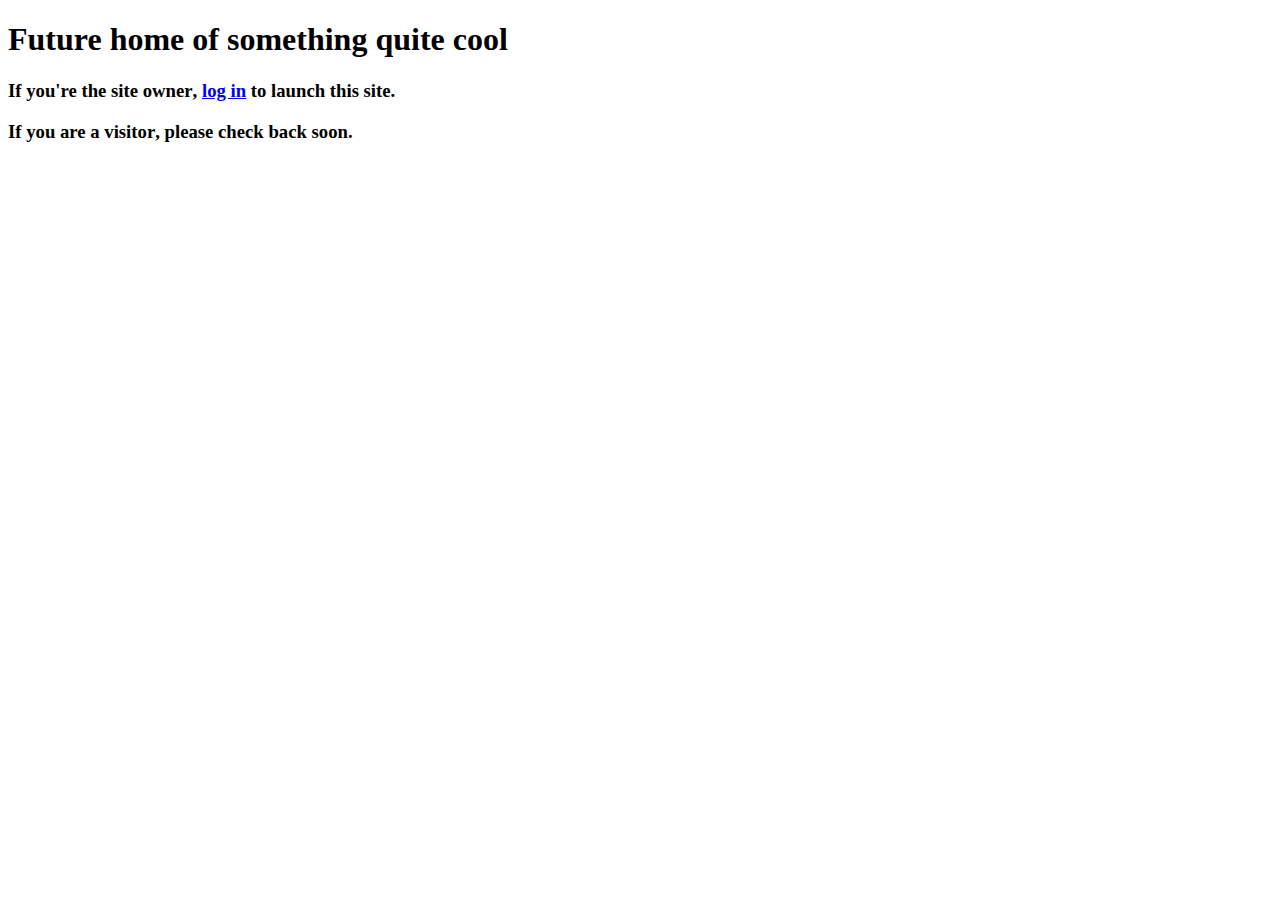
<file: welcome.html>
<!DOCTYPE html PUBLIC "-//W3C//DTD XHTML 1.0 Transitional//EN" "http://www.w3.org/TR/xhtml1/DTD/xhtml1-transitional.dtd">
<html xmlns="http://www.w3.org/1999/xhtml">

<head>
<meta http-equiv="Content-Type" content="text/html; charset=utf-8" />
<title>Coming Soon - Future home of something quite cool</title>

<link href="http://p3nlhclust404.shr.prod.phx3.secureserver.net/SharedContent/404-etc-styles.css" rel="stylesheet" type="text/css" media="screen" />

</head>

<body>

	<div class="body-coming-soon">
		<h1>
			<span>Future home of something quite cool</span>
		</h1>
		
		<div class="info-container">
			<div class="inner-border clear-fix">
				<h3 class="coming-soon-owner">
					If you're the <strong>site owner</strong>, <a href="https://hostingmanager.secureserver.net">log in</a> to launch this site.
				</h3>
				<h3 class="coming-soon-visitor">
					If you are a <strong>visitor</strong>, please check back soon.
				</h3>
			</div>
		</div>
	</div>

</body>
</html>
</file>
<file: css/style.css>
@charset "utf-8";
/* CSS Document */
body,td,th {
	font-family: Georgia, Times New Roman, Times, serif!important;
	font-size: 11px!important;
	color: #fbdf95;
}
body {
	background-color: #080302;
	margin-left: 0px;
	margin-top: 0px;
	margin-right: 0px;
	margin-bottom: 0px;}
p{ padding:0px!important; margin:0px!important;}

img{ border:0px none;}
*{ padding:0px; margin:0px;}
	
.fleft{ float:left;}	
.fright{ float:right;}
.clr{ clear:both;}	
.block{ display:block;} 	

.ml15{ margin-left:15px;}
.mt5{ margin-top:5px;}
.mt10{ margin-top:10px;}
.mt15{ margin-top:15px;}
.mr15{ margin-right:15px;}



.panellimit{ margin:auto; width:980px;}

.header{ background:url(../images/header_bg.png) repeat-x top left; height:90px; width:100%;}	
.navi{ background:url(../images/navi_bg.png) repeat-x top left; height:37px;}
.navi ul{ float:left; list-style:none; margin-left:5px;}
.navi ul li{ display:block; float:left; color:#f4be40; text-transform:uppercase; list-style:none; font-size:16px; line-height:36px; }
.navi ul li a{ text-shadow:2px 2px 2px #000000; color:#f4be40; text-decoration:none; padding-left:10px; padding-right:10px;  line-height:36px;}
.navi ul li.sel a{ background:url(../images/navi_sel.png) repeat-x top left; height:36px; color:#fff; display:block; cursor:default; line-height: 36px;}
.navi ul li.divider{ padding-left:0px; padding-right:0px;}


.body{ background:#2a1108 url(../images/body_bg.png) repeat-x top left;} 
.innerbg{background:url(../images/body_innerbg.png) repeat-y top center;}

.leftcol{background:url(../images/panel1.png) no-repeat top left; float:left; width:719px; height:243px;}
.rightcol{background:url(../images/panel2.png) no-repeat top left; float:left; width:244px; height:243px; margin-left:15px; font-family:Arial, Helvetica, sans-serif; font-size:13px; color:#fbdf95;}
.title{height:32px; line-height: 24px; padding-left: 15px; border-bottom:1px solid #644b2a; font-family:Georgia, 'Times New Roman', Times, serif; font-size:16px; color:#f4be40; text-transform:uppercase;}

.jcarousel-skin-tango .jcarousel-container{ border:0px none !important; border-radius:0px!important; background:none !important;}
.jcarousel-skin-tango .jcarousel-item{ width:145px !important; height:159px !important;}
.jcarousel-skin-tango .jcarousel-clip-horizontal{height:159px !important; width:619px !important; margin-left:12px;}
.jcarousel-skin-tango .jcarousel-container-horizontal{ width:625px !important; }


.jcarousel-skin-tango .jcarousel-prev-horizontal{ background:url(../images/prev.png) no-repeat top left !important; left:12px !important; top:73px !important;}
.jcarousel-skin-tango .jcarousel-next-horizontal{ background:url(../images/next.png) no-repeat top left !important; top:73px !important; right:-3px !important;}



/*Home page Slide show Starts */
#gallery {
	position:relative;
	width:590px;
	height:328px;
	z-index:1;
}
#gallery a {
	float:left;
	position:absolute;
}
#gallery a img {
	border:none;
}
#gallery a.show {
	z-index:500
}
/*Home page Slide show Ends */

/*carousel starts*/
#pscroller1 {
	width: 200px;
	height: 100px;
	border: 0px none;
	padding: 5px;
	background:none;
}
#pscroller1 a {
	color:#fbdf95;
	text-decoration:none;
}
.someclass {
}




/*carousel ends*/

/*Panel1 box starts*/
.panelbox{}
.panelbox .block-top{ background:url(../images/panel_bg.png) repeat top left; height:10px; margin-left:10px; margin-right:10px;}
.panelbox .block-top .left{ margin-left:-10px; background:url(../images/panel1.png) no-repeat top left; height:10px; width:10px; display:block; float:left;}
.panelbox .block-top .right{ margin-right:-10px; background:url(../images/panel1.png) no-repeat top right; height:10px; width:10px; display:block; float:right;}
.panelbox .block-body{ background:url(../images/panel_bg.png) repeat top left;}
.panelbox .block-bottom{ background:url(../images/panel_bg.png) repeat top left; height:10px; margin-left:10px; margin-right:10px;}
.panelbox .block-bottom .left{ margin-left:-10px; background:url(../images/panel1.png) no-repeat bottom left; height:10px; width:10px; display:block; float:left;}
.panelbox .block-bottom .right{margin-right:-10px; background:url(../images/panel1.png) no-repeat bottom right; height:10px; width:10px; display:block; float:right;}
/*Panel1 box ends*/

.leftcol1{ width:720px; float:left; margin-bottom: 15px;}
.rightcol1{width:245px; float:left; margin-left:15px;}


.contact-content{float:left; font-family:Arial, Helvetica, sans-serif; font-size:13px; line-height:20px; width:305px; padding-top:25px; padding-left:25px; padding-right:20px;}
.contact-content h3{ font-size:14px; margin-bottom:5px;}
.contact-content p{ padding-bottom:15px !important;}
.contact-content a{ text-decoration:none; color: #fbdf95;}
.map{float:left; border:3px solid #f8cf6f; background-color:#f8cf6f; margin-top:20px; margin-bottom:15px;}
.body-content { padding-left:20px; padding-right:20px; padding-top:15px; font-size:13px; font-family:Arial, Helvetica, sans-serif}
.body-content p{ padding-bottom:15px !important; line-height:20px; text-align:justify;}

.heading{ font-family:Arial, Helvetica, sans-serif; font-size:16px; font-weight:normal; padding:15px; padding-bottom:0px;}
.listmain{ margin-left:25px; margin-right:25px; margin-top:20px;  border-bottom:1px dotted #a96f3a; padding-bottom:10px;}
.list1{ margin-right:20px; padding-right:20px; float:left; width:189px;}
.list1 img{ border:2px solid #ffe099;}
.list_last{ margin-right:0px!important; border-right:0px none!important;}
.list1 .label{ line-height:normal; font-family:Arial, Helvetica, sans-serif; font-size:12px; margin-top:7px;}



/*Light Box Starts*/

#jquery-overlay {
	position: absolute;
	top: 0;
	left: 0;
	z-index: 90;
	width: 100%;
	height: 500px;
}
#jquery-lightbox {
	position: absolute;
	top: 0;
	left: 0;
	width: 100%;
	z-index: 100;
	text-align: center;
	line-height: 0;
}
#jquery-lightbox a img { border: none; }
#lightbox-container-image-box {
	position: relative;
	background-color: #fff;
	width: 250px;
	height: 250px;
	margin: 0 auto;
}
#lightbox-container-image { padding: 10px; }
#lightbox-loading {
	position: absolute;
	top: 40%;
	left: 0%;
	height: 25%;
	width: 100%;
	text-align: center;
	line-height: 0;
}
#lightbox-nav {
	position: absolute;
	top: 0;
	left: 0;
	height: 100%;
	width: 100%;
	z-index: 10;
}
#lightbox-container-image-box > #lightbox-nav { left: 0; }
#lightbox-nav a { outline: none;}
#lightbox-nav-btnPrev, #lightbox-nav-btnNext {
	width: 49%;
	height: 100%;
	zoom: 1;
	display: block;
}
#lightbox-nav-btnPrev { 
	left: 0; 
	float: left;
}
#lightbox-nav-btnNext { 
	right: 0; 
	float: right;
}
#lightbox-container-image-data-box {
	font: 10px Verdana, Helvetica, sans-serif;
	background-color: #fff;
	margin: 0 auto;
	line-height: 1.4em;
	overflow: auto;
	width: 100%;
	padding: 0 10px 0;
}
#lightbox-container-image-data {
	padding: 0 10px; 
	color: #666; 
}
#lightbox-container-image-data #lightbox-image-details { 
	width: 70%; 
	float: left; 
	text-align: left; 
}	
#lightbox-image-details-caption { font-weight: bold; }
#lightbox-image-details-currentNumber {
	display: block; 
	clear: left; 
	padding-bottom: 1.0em;	
}			
#lightbox-secNav-btnClose {
	width: 66px; 
	float: right;
	padding-bottom: 0.7em;	
}




.gallery {}
.gallery ul {
	list-style: none;
}
.gallery ul li {
	display: block;
	float:left;
}
.gallery ul li.last {
    margin-right: 0px;
}
.gallery ul img {
	border: 2px solid #FFE099;
    margin-bottom: 3px;
    padding: 1px;
}
.gallery ul a:hover img {
	border: 2px solid #FFE099;
    margin-bottom: 3px;
    padding: 1px;
}

.gallery ul li.list1 {
    float: left;
    margin-right: 20px;
    padding-right: 20px;
    width: 189px;
}
.gallery ul.listmain {
    border-bottom: 1px dotted #A96F3A;
    margin-left: 25px;
    margin-right: 25px;
	display:block;
    margin-top: 20px;
    padding-bottom: 10px;
}

/*Light Box Ends*/

.news h1{ font-size:20px; margin-bottom:20px; color:#F4BE40;}
.news h2{ font-size:17px; margin-bottom:20px; color:#F4BE40;}
.news h3{ font-size:16px; margin-bottom:20px;  color:#F4BE40;}

/*companyprofile content starts*/
.compcontent{padding-top:15px!important; font-size:16px; font-weight:bold; text-align:center; color:#F4BE40;  border-top: 1px solid #644B2A;}

.compcontent h2{ font-size:16px; font-weight:bold; text-align:center; color:#F4BE40; padding-bottom:15px;}
.compcontent h3{font-size:14px; font-weight:bold; text-align:center; color:#F4BE40; padding-bottom:15px;}
.compcontent h4{font-size:13px; text-align:center; color:#F4BE40; font-weight:normal; padding-bottom:15px;}

.viewproduct{font-family: Arial,Helvetica,sans-serif; font-size: 13px;  position: absolute;  right: 14px; top: 4px;}
.viewproduct a{ color:#FBDF95; text-decoration:none;}
.viewproduct a:hover{text-decoration:underline;}
/*Footer Starts*/
.footer{ border-top:1px solid #371c11; height:30px; padding-top:10px; color:#967327 !important; font-family:Arial, Helvetica, sans-serif;}
.footer a{ display:inline-block; color:#967327 !important; text-decoration:none; padding-left:5px; padding-right:5px;}
/*Footer Ends*/
</file>
<file: css/skin.css>
.jcarousel-skin-tango .jcarousel-container {
    -moz-border-radius: 10px;
    -webkit-border-radius: 10px;
   border-radius: 10px;
    background: #F0F6F9;
    border: 1px solid #346F97;
}

.jcarousel-skin-tango .jcarousel-direction-rtl {
	direction: rtl;
}

.jcarousel-skin-tango .jcarousel-container-horizontal {
    width: 245px;
    padding: 20px 40px;
}

.jcarousel-skin-tango .jcarousel-container-vertical {
    width: 75px;
    height: 245px;
    padding: 40px 20px;
}

.jcarousel-skin-tango .jcarousel-clip {
    overflow: hidden;
}

.jcarousel-skin-tango .jcarousel-clip-horizontal {
    width:  245px;
    height: 75px;
}

.jcarousel-skin-tango .jcarousel-clip-vertical {
    width:  75px;
    height: 245px;
}

.jcarousel-skin-tango .jcarousel-item {
    width: 75px;
    height: 75px;
}

.jcarousel-skin-tango .jcarousel-item-horizontal {
	margin-left: 0;
    margin-right: 10px;
}

.jcarousel-skin-tango .jcarousel-direction-rtl .jcarousel-item-horizontal {
	margin-left: 10px;
    margin-right: 0;
}

.jcarousel-skin-tango .jcarousel-item-vertical {
    margin-bottom: 10px;
}

.jcarousel-skin-tango .jcarousel-item-placeholder {
    background: #fff;
    color: #000;
}

/**
 *  Horizontal Buttons
 */
.jcarousel-skin-tango .jcarousel-next-horizontal {
    position: absolute;
    top: 43px;
    right: 5px;
    width: 32px;
    height: 32px;
    cursor: pointer;
    background: transparent url(next-horizontal.png) no-repeat 0 0;
}

.jcarousel-skin-tango .jcarousel-direction-rtl .jcarousel-next-horizontal {
    left: 5px;
    right: auto;
    background-image: url(prev-horizontal.png);
}

.jcarousel-skin-tango .jcarousel-next-horizontal:hover,
.jcarousel-skin-tango .jcarousel-next-horizontal:focus {
    background-position: -32px 0;
}

.jcarousel-skin-tango .jcarousel-next-horizontal:active {
    background-position: -64px 0;
}

.jcarousel-skin-tango .jcarousel-next-disabled-horizontal,
.jcarousel-skin-tango .jcarousel-next-disabled-horizontal:hover,
.jcarousel-skin-tango .jcarousel-next-disabled-horizontal:focus,
.jcarousel-skin-tango .jcarousel-next-disabled-horizontal:active {
    cursor: default;
    background-position: -96px 0;
}

.jcarousel-skin-tango .jcarousel-prev-horizontal {
    position: absolute;
    top: 43px;
    left: 5px;
    width: 32px;
    height: 32px;
    cursor: pointer;
    background: transparent url(prev-horizontal.png) no-repeat 0 0;
}

.jcarousel-skin-tango .jcarousel-direction-rtl .jcarousel-prev-horizontal {
    left: auto;
    right: 5px;
    background-image: url(next-horizontal.png);
}

.jcarousel-skin-tango .jcarousel-prev-horizontal:hover, 
.jcarousel-skin-tango .jcarousel-prev-horizontal:focus {
    background-position: -32px 0;
}

.jcarousel-skin-tango .jcarousel-prev-horizontal:active {
    background-position: -64px 0;
}

.jcarousel-skin-tango .jcarousel-prev-disabled-horizontal,
.jcarousel-skin-tango .jcarousel-prev-disabled-horizontal:hover,
.jcarousel-skin-tango .jcarousel-prev-disabled-horizontal:focus,
.jcarousel-skin-tango .jcarousel-prev-disabled-horizontal:active {
    cursor: default;
    background-position: -96px 0;
}

/**
 *  Vertical Buttons
 */
.jcarousel-skin-tango .jcarousel-next-vertical {
    position: absolute;
    bottom: 5px;
    left: 43px;
    width: 32px;
    height: 32px;
    cursor: pointer;
    background: transparent url(next-vertical.png) no-repeat 0 0;
}

.jcarousel-skin-tango .jcarousel-next-vertical:hover,
.jcarousel-skin-tango .jcarousel-next-vertical:focus {
    background-position: 0 -32px;
}

.jcarousel-skin-tango .jcarousel-next-vertical:active {
    background-position: 0 -64px;
}

.jcarousel-skin-tango .jcarousel-next-disabled-vertical,
.jcarousel-skin-tango .jcarousel-next-disabled-vertical:hover,
.jcarousel-skin-tango .jcarousel-next-disabled-vertical:focus,
.jcarousel-skin-tango .jcarousel-next-disabled-vertical:active {
    cursor: default;
    background-position: 0 -96px;
}

.jcarousel-skin-tango .jcarousel-prev-vertical {
    position: absolute;
    top: 5px;
    left: 43px;
    width: 32px;
    height: 32px;
    cursor: pointer;
    background: transparent url(prev-vertical.png) no-repeat 0 0;
}

.jcarousel-skin-tango .jcarousel-prev-vertical:hover,
.jcarousel-skin-tango .jcarousel-prev-vertical:focus {
    background-position: 0 -32px;
}

.jcarousel-skin-tango .jcarousel-prev-vertical:active {
    background-position: 0 -64px;
}

.jcarousel-skin-tango .jcarousel-prev-disabled-vertical,
.jcarousel-skin-tango .jcarousel-prev-disabled-vertical:hover,
.jcarousel-skin-tango .jcarousel-prev-disabled-vertical:focus,
.jcarousel-skin-tango .jcarousel-prev-disabled-vertical:active {
    cursor: default;
    background-position: 0 -96px;
}
</file>
